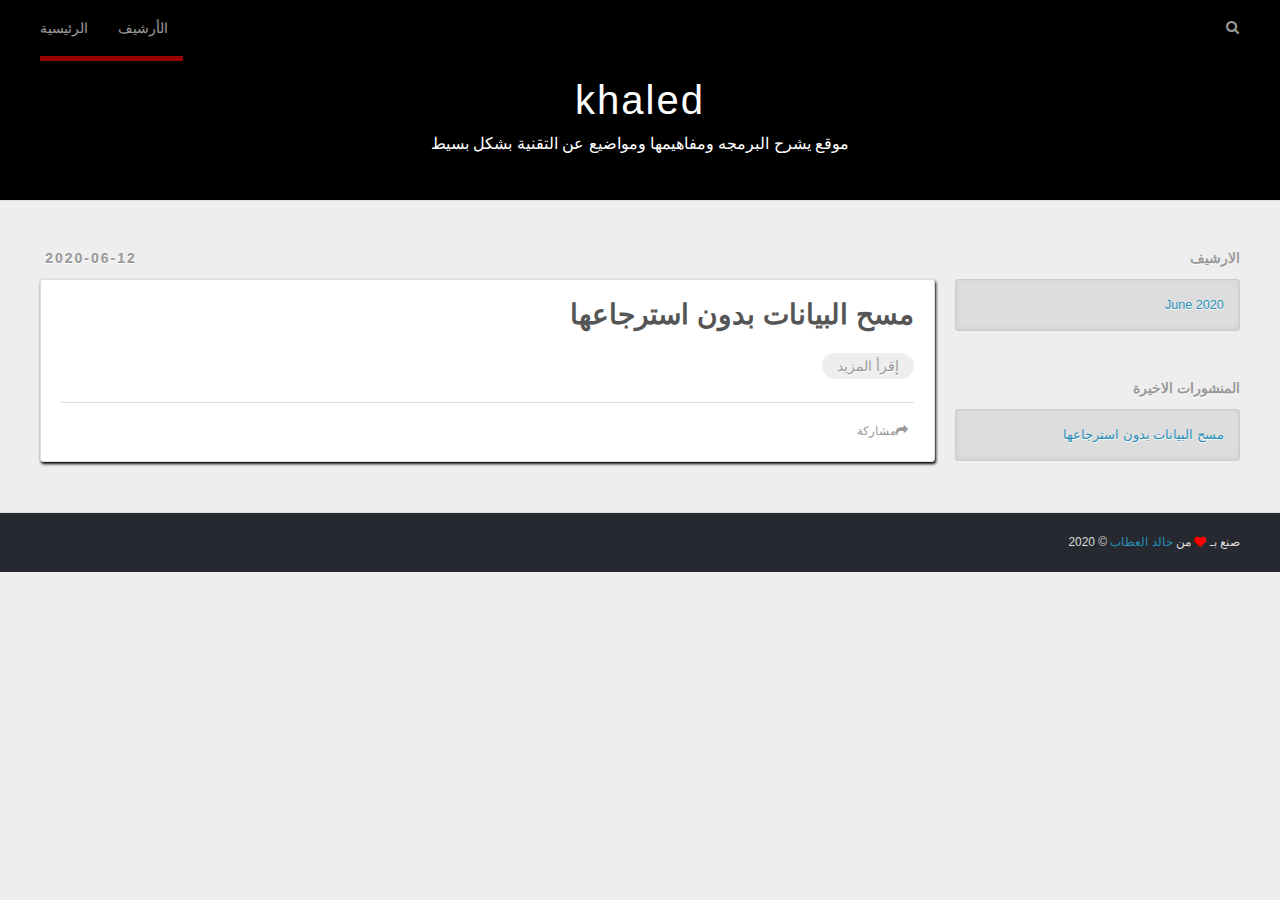
<file: index.html>
<!DOCTYPE html>
<html dir="rtl" >
<head >
  <meta charset="utf-8">
  

  
  <title>khaled</title>
  <meta name="viewport" content="width=device-width, initial-scale=1, maximum-scale=1">
  <meta name="description" content="موقع يشرح البرمجه ومفاهيمها ومواضيع عن التقنية بشكل بسيط">
<meta property="og:type" content="website">
<meta property="og:title" content="khaled">
<meta property="og:url" content="https://خالدالعطاب.com/index.html">
<meta property="og:site_name" content="khaled">
<meta property="og:description" content="موقع يشرح البرمجه ومفاهيمها ومواضيع عن التقنية بشكل بسيط">
<meta property="article:author" content="khaled alotab">
<meta property="article:tag" content="برمجة ">
<meta property="article:tag" content=" اندرويد ">
<meta property="article:tag" content="برنامج ">
<meta property="article:tag" content=" programing">
<meta name="twitter:card" content="summary">
  
  
    <link rel="icon" href="/favicon.png">
  
  
    <link href="//fonts.googleapis.com/css?family=Source+Code+Pro" rel="stylesheet" type="text/css">
  
  
<link rel="stylesheet" href="/css/style.css">

  <link rel="stylesheet" href="https://cdnjs.cloudflare.com/ajax/libs/font-awesome/4.7.0/css/font-awesome.min.css">
</head>

<body>
  <div id="container">
    <div id="wrap">
      <header id="header">
  <div id="banner"></div>
  <div id="header-outer" class="outer">
    <div id="header-title" class="inner">
      <h1 id="logo-wrap">
        <a href="/" id="logo">khaled</a>
      </h1>
      
        <h2 id="subtitle-wrap">
          <a href="/" id="subtitle"> موقع يشرح البرمجه ومفاهيمها ومواضيع عن التقنية بشكل بسيط </a>
        </h2>
      
    </div>
    <div id="header-inner" class="inner">
      <nav id="main-nav">
        <a id="main-nav-toggle" class="nav-icon"></a>
        
          <a class="main-nav-link" href="/">الرئيسية</a>
        
          <a class="main-nav-link" href="/archives">الأرشيف</a>
        
      </nav>
      <nav id="sub-nav">
        
        <a id="nav-search-btn" class="nav-icon" title="بحث"></a>
      </nav>
      <div id="search-form-wrap">
        <form action="//google.com/search" method="get" accept-charset="UTF-8" class="search-form"><input type="search" name="q" class="search-form-input" placeholder="Search"><button type="submit" class="search-form-submit">&#xF002;</button><input type="hidden" name="sitesearch" value="https://xn--mgbaae0ah1dp0hc.com"></form>
      </div>
    </div>
  </div>
</header>
      <div class="outer">
        <section id="main">
  
    <article id="post-post" class="article article-type-post" itemscope itemprop="blogPost">
  <div class="article-meta">
    <a href="/2020/06/12/post/" class="article-date">
  <time datetime="2020-06-12T16:55:41.000Z" itemprop="datePublished">2020-06-12</time>
</a>
    
  </div>
  <div class="article-inner">
    
    
      <header class="article-header">
        
  
    <h1 itemprop="name">
      <a class="article-title" href="/2020/06/12/post/">مسح البيانات  بدون استرجاعها</a>
    </h1>
  

      </header>
    
    <div class="article-entry" itemprop="articleBody">
      
        <!-- more -->
        
          <p class="article-more-link">
            <!-- <a href="/2020/06/12/post/#more">إقرأ المزيد</a> -->
            <a href="/2020/06/12/post/">إقرأ المزيد</a>
          </p>
        
      
    </div>
    <footer class="article-footer">
      <a data-url="https://خالدالعطاب.com/2020/06/12/post/" data-id="ckbcgcjr60004abpv40cx2fym" class="article-share-link">مشاركة</a>
      
      
    </footer>
  </div>
  
</article>


  


</section>
        
          <aside id="sidebar">
  
    

  
    

  
    
  
    
  <div class="widget-wrap">
    <h3 class="widget-title">الارشيف</h3>
    <div class="widget">
      <ul class="archive-list"><li class="archive-list-item"><a class="archive-list-link" href="/archives/2020/06/">June 2020</a></li></ul>
    </div>
  </div>


  
    
  <div class="widget-wrap">
    <h3 class="widget-title">المنشورات الاخيرة</h3>
    <div class="widget">
      <ul>
        
          <li>
            <a href="/2020/06/12/post/">مسح البيانات  بدون استرجاعها</a>
          </li>
        
      </ul>
    </div>
  </div>

  
</aside>
        
      </div>
      <footer id="footer">
  
  <div class="outer">
    <div id="footer-info" class="inner">
      صنع بـ
      <i class="fa fa-heart" style="color:red;"></i>
      من  
      <a href="#" target="_blank">خالد العطاب</a>
       &copy; 
       2020  
       <!-- khaled alotab -->
       <!-- صنع بواسطة -->
       <br>
    </div>
  </div>
</footer>
    </div>
    <nav id="mobile-nav">
  
    <a href="/" class="mobile-nav-link">الرئيسية</a>
  
    <a href="/archives" class="mobile-nav-link">الأرشيف</a>
  
</nav>
    

<script src="//ajax.googleapis.com/ajax/libs/jquery/2.0.3/jquery.min.js"></script>


  
<link rel="stylesheet" href="/fancybox/jquery.fancybox.css">

  
<script src="/fancybox/jquery.fancybox.pack.js"></script>




<script src="/js/script.js"></script>




  </div>
</body>
</html>
</file>
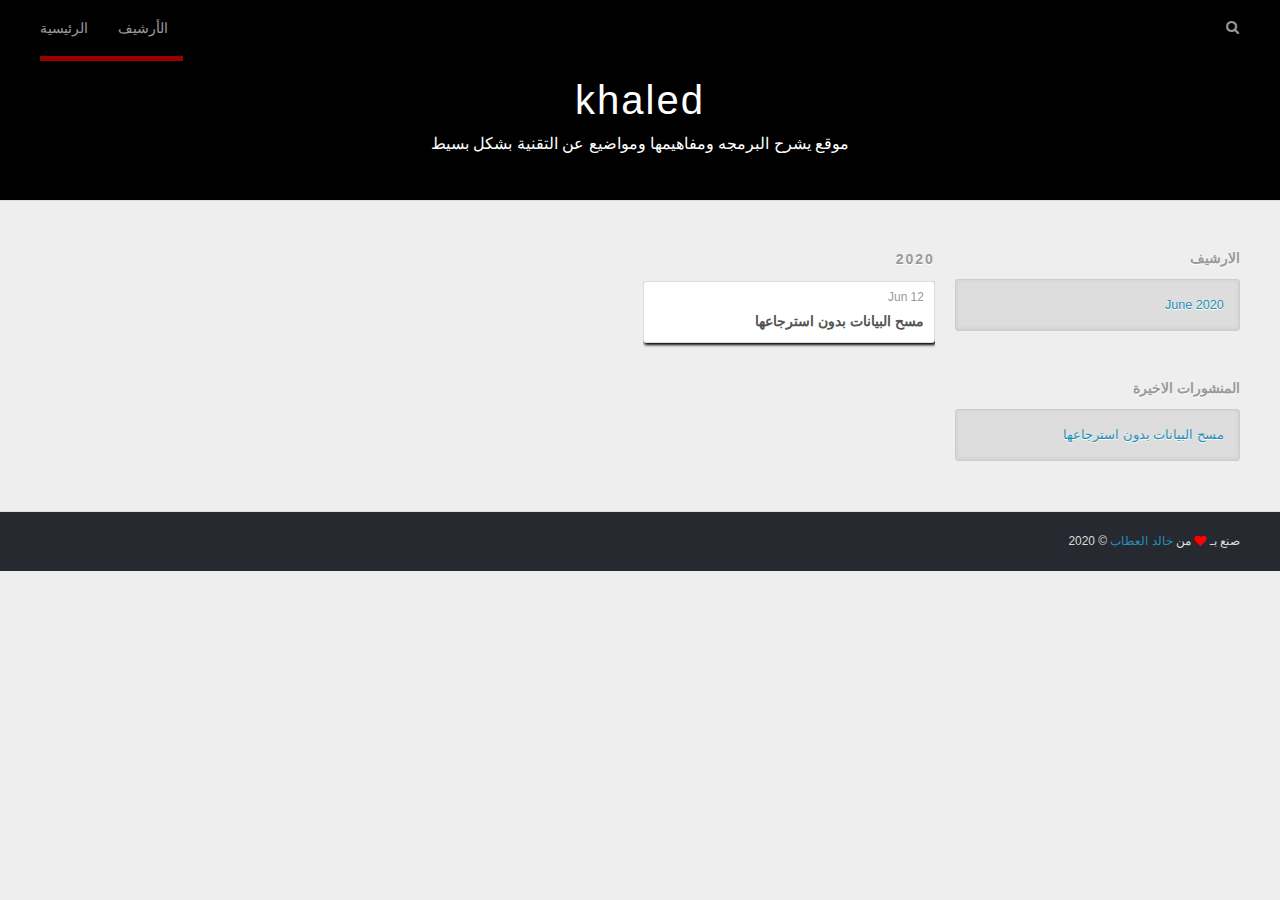
<file: archives/index.html>
<!DOCTYPE html>
<html dir="rtl" >
<head >
  <meta charset="utf-8">
  

  
  <title>الارشيف | khaled</title>
  <meta name="viewport" content="width=device-width, initial-scale=1, maximum-scale=1">
  <meta name="description" content="موقع يشرح البرمجه ومفاهيمها ومواضيع عن التقنية بشكل بسيط">
<meta property="og:type" content="website">
<meta property="og:title" content="khaled">
<meta property="og:url" content="https://خالدالعطاب.com/archives/index.html">
<meta property="og:site_name" content="khaled">
<meta property="og:description" content="موقع يشرح البرمجه ومفاهيمها ومواضيع عن التقنية بشكل بسيط">
<meta property="article:author" content="khaled alotab">
<meta property="article:tag" content="برمجة ">
<meta property="article:tag" content=" اندرويد ">
<meta property="article:tag" content="برنامج ">
<meta property="article:tag" content=" programing">
<meta name="twitter:card" content="summary">
  
  
    <link rel="icon" href="/favicon.png">
  
  
    <link href="//fonts.googleapis.com/css?family=Source+Code+Pro" rel="stylesheet" type="text/css">
  
  
<link rel="stylesheet" href="/css/style.css">

  <link rel="stylesheet" href="https://cdnjs.cloudflare.com/ajax/libs/font-awesome/4.7.0/css/font-awesome.min.css">
</head>

<body>
  <div id="container">
    <div id="wrap">
      <header id="header">
  <div id="banner"></div>
  <div id="header-outer" class="outer">
    <div id="header-title" class="inner">
      <h1 id="logo-wrap">
        <a href="/" id="logo">khaled</a>
      </h1>
      
        <h2 id="subtitle-wrap">
          <a href="/" id="subtitle"> موقع يشرح البرمجه ومفاهيمها ومواضيع عن التقنية بشكل بسيط </a>
        </h2>
      
    </div>
    <div id="header-inner" class="inner">
      <nav id="main-nav">
        <a id="main-nav-toggle" class="nav-icon"></a>
        
          <a class="main-nav-link" href="/">الرئيسية</a>
        
          <a class="main-nav-link" href="/archives">الأرشيف</a>
        
      </nav>
      <nav id="sub-nav">
        
        <a id="nav-search-btn" class="nav-icon" title="بحث"></a>
      </nav>
      <div id="search-form-wrap">
        <form action="//google.com/search" method="get" accept-charset="UTF-8" class="search-form"><input type="search" name="q" class="search-form-input" placeholder="Search"><button type="submit" class="search-form-submit">&#xF002;</button><input type="hidden" name="sitesearch" value="https://xn--mgbaae0ah1dp0hc.com"></form>
      </div>
    </div>
  </div>
</header>
      <div class="outer">
        <section id="main">
  
  
    
    
      
      
      <section class="archives-wrap">
        <div class="archive-year-wrap">
          <a href="/archives/2020" class="archive-year">2020</a>
        </div>
        <div class="archives">
    
    <article class="archive-article archive-type-post">
  <div class="archive-article-inner">
    <header class="archive-article-header">
      <a href="/2020/06/12/post/" class="archive-article-date">
  <time datetime="2020-06-12T16:55:41.000Z" itemprop="datePublished">Jun 12</time>
</a>
      
  
    <h1 itemprop="name">
      <a class="archive-article-title" href="/2020/06/12/post/">مسح البيانات  بدون استرجاعها</a>
    </h1>
  

    </header>
  </div>
</article>
  
  
    </div></section>
  


</section>
        
          <aside id="sidebar">
  
    

  
    

  
    
  
    
  <div class="widget-wrap">
    <h3 class="widget-title">الارشيف</h3>
    <div class="widget">
      <ul class="archive-list"><li class="archive-list-item"><a class="archive-list-link" href="/archives/2020/06/">June 2020</a></li></ul>
    </div>
  </div>


  
    
  <div class="widget-wrap">
    <h3 class="widget-title">المنشورات الاخيرة</h3>
    <div class="widget">
      <ul>
        
          <li>
            <a href="/2020/06/12/post/">مسح البيانات  بدون استرجاعها</a>
          </li>
        
      </ul>
    </div>
  </div>

  
</aside>
        
      </div>
      <footer id="footer">
  
  <div class="outer">
    <div id="footer-info" class="inner">
      صنع بـ
      <i class="fa fa-heart" style="color:red;"></i>
      من  
      <a href="#" target="_blank">خالد العطاب</a>
       &copy; 
       2020  
       <!-- khaled alotab -->
       <!-- صنع بواسطة -->
       <br>
    </div>
  </div>
</footer>
    </div>
    <nav id="mobile-nav">
  
    <a href="/" class="mobile-nav-link">الرئيسية</a>
  
    <a href="/archives" class="mobile-nav-link">الأرشيف</a>
  
</nav>
    

<script src="//ajax.googleapis.com/ajax/libs/jquery/2.0.3/jquery.min.js"></script>


  
<link rel="stylesheet" href="/fancybox/jquery.fancybox.css">

  
<script src="/fancybox/jquery.fancybox.pack.js"></script>




<script src="/js/script.js"></script>




  </div>
</body>
</html>
</file>
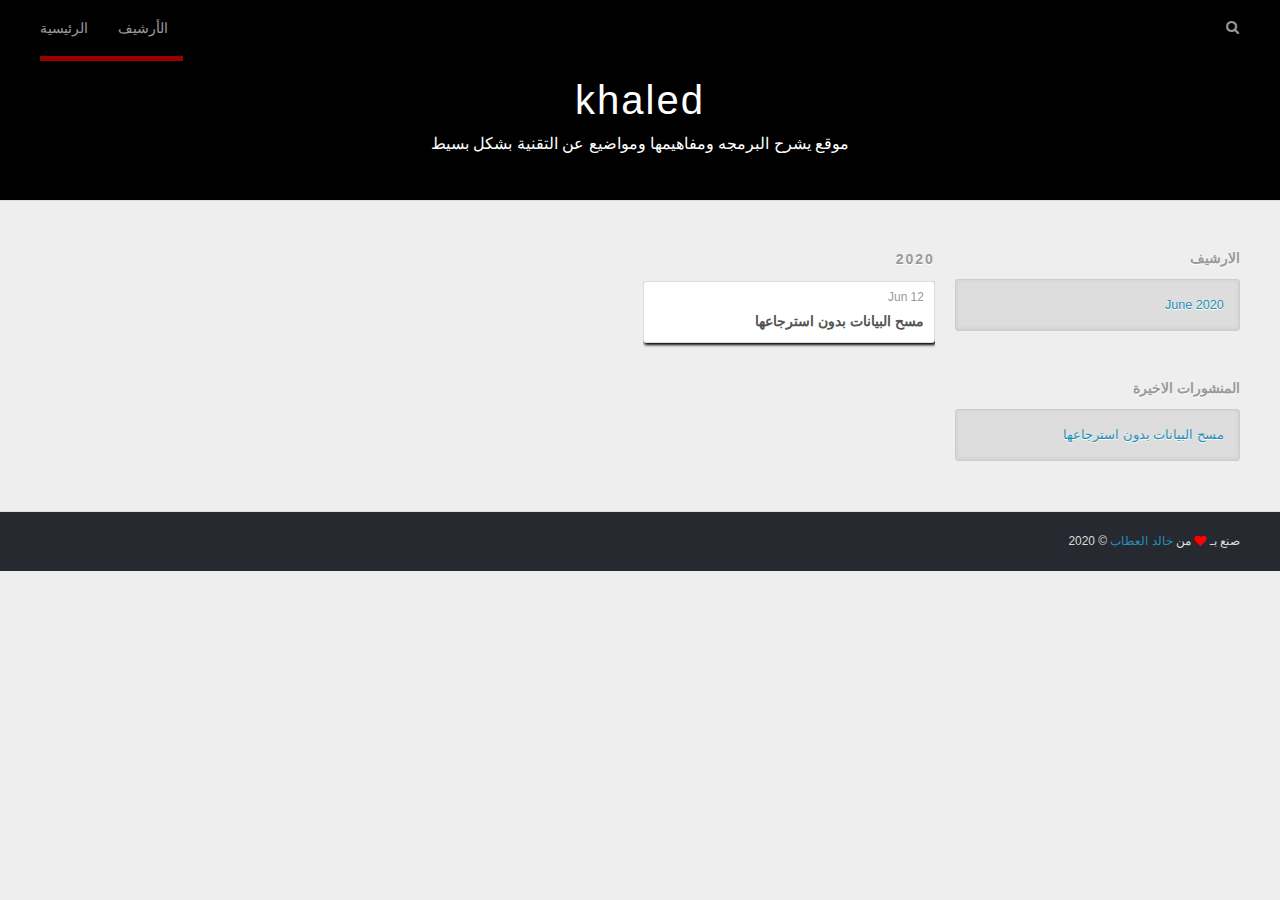
<file: archives/2020/index.html>
<!DOCTYPE html>
<html dir="rtl" >
<head >
  <meta charset="utf-8">
  

  
  <title>الارشيف: 2020 | khaled</title>
  <meta name="viewport" content="width=device-width, initial-scale=1, maximum-scale=1">
  <meta name="description" content="موقع يشرح البرمجه ومفاهيمها ومواضيع عن التقنية بشكل بسيط">
<meta property="og:type" content="website">
<meta property="og:title" content="khaled">
<meta property="og:url" content="https://خالدالعطاب.com/archives/2020/index.html">
<meta property="og:site_name" content="khaled">
<meta property="og:description" content="موقع يشرح البرمجه ومفاهيمها ومواضيع عن التقنية بشكل بسيط">
<meta property="article:author" content="khaled alotab">
<meta property="article:tag" content="برمجة ">
<meta property="article:tag" content=" اندرويد ">
<meta property="article:tag" content="برنامج ">
<meta property="article:tag" content=" programing">
<meta name="twitter:card" content="summary">
  
  
    <link rel="icon" href="/favicon.png">
  
  
    <link href="//fonts.googleapis.com/css?family=Source+Code+Pro" rel="stylesheet" type="text/css">
  
  
<link rel="stylesheet" href="/css/style.css">

  <link rel="stylesheet" href="https://cdnjs.cloudflare.com/ajax/libs/font-awesome/4.7.0/css/font-awesome.min.css">
</head>

<body>
  <div id="container">
    <div id="wrap">
      <header id="header">
  <div id="banner"></div>
  <div id="header-outer" class="outer">
    <div id="header-title" class="inner">
      <h1 id="logo-wrap">
        <a href="/" id="logo">khaled</a>
      </h1>
      
        <h2 id="subtitle-wrap">
          <a href="/" id="subtitle"> موقع يشرح البرمجه ومفاهيمها ومواضيع عن التقنية بشكل بسيط </a>
        </h2>
      
    </div>
    <div id="header-inner" class="inner">
      <nav id="main-nav">
        <a id="main-nav-toggle" class="nav-icon"></a>
        
          <a class="main-nav-link" href="/">الرئيسية</a>
        
          <a class="main-nav-link" href="/archives">الأرشيف</a>
        
      </nav>
      <nav id="sub-nav">
        
        <a id="nav-search-btn" class="nav-icon" title="بحث"></a>
      </nav>
      <div id="search-form-wrap">
        <form action="//google.com/search" method="get" accept-charset="UTF-8" class="search-form"><input type="search" name="q" class="search-form-input" placeholder="Search"><button type="submit" class="search-form-submit">&#xF002;</button><input type="hidden" name="sitesearch" value="https://xn--mgbaae0ah1dp0hc.com"></form>
      </div>
    </div>
  </div>
</header>
      <div class="outer">
        <section id="main">
  
  
    
    
      
      
      <section class="archives-wrap">
        <div class="archive-year-wrap">
          <a href="/archives/2020" class="archive-year">2020</a>
        </div>
        <div class="archives">
    
    <article class="archive-article archive-type-post">
  <div class="archive-article-inner">
    <header class="archive-article-header">
      <a href="/2020/06/12/post/" class="archive-article-date">
  <time datetime="2020-06-12T16:55:41.000Z" itemprop="datePublished">Jun 12</time>
</a>
      
  
    <h1 itemprop="name">
      <a class="archive-article-title" href="/2020/06/12/post/">مسح البيانات  بدون استرجاعها</a>
    </h1>
  

    </header>
  </div>
</article>
  
  
    </div></section>
  


</section>
        
          <aside id="sidebar">
  
    

  
    

  
    
  
    
  <div class="widget-wrap">
    <h3 class="widget-title">الارشيف</h3>
    <div class="widget">
      <ul class="archive-list"><li class="archive-list-item"><a class="archive-list-link" href="/archives/2020/06/">June 2020</a></li></ul>
    </div>
  </div>


  
    
  <div class="widget-wrap">
    <h3 class="widget-title">المنشورات الاخيرة</h3>
    <div class="widget">
      <ul>
        
          <li>
            <a href="/2020/06/12/post/">مسح البيانات  بدون استرجاعها</a>
          </li>
        
      </ul>
    </div>
  </div>

  
</aside>
        
      </div>
      <footer id="footer">
  
  <div class="outer">
    <div id="footer-info" class="inner">
      صنع بـ
      <i class="fa fa-heart" style="color:red;"></i>
      من  
      <a href="#" target="_blank">خالد العطاب</a>
       &copy; 
       2020  
       <!-- khaled alotab -->
       <!-- صنع بواسطة -->
       <br>
    </div>
  </div>
</footer>
    </div>
    <nav id="mobile-nav">
  
    <a href="/" class="mobile-nav-link">الرئيسية</a>
  
    <a href="/archives" class="mobile-nav-link">الأرشيف</a>
  
</nav>
    

<script src="//ajax.googleapis.com/ajax/libs/jquery/2.0.3/jquery.min.js"></script>


  
<link rel="stylesheet" href="/fancybox/jquery.fancybox.css">

  
<script src="/fancybox/jquery.fancybox.pack.js"></script>




<script src="/js/script.js"></script>




  </div>
</body>
</html>
</file>
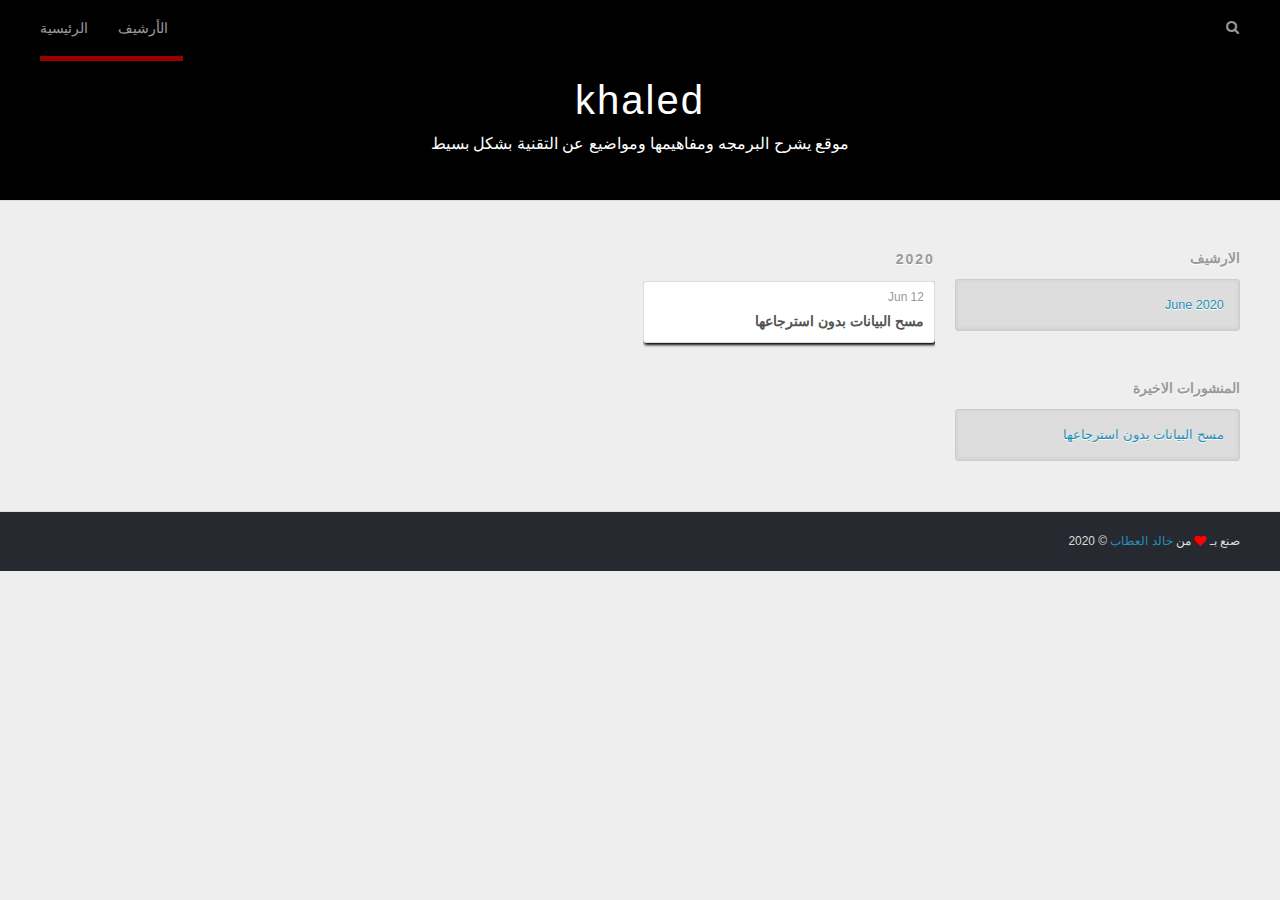
<file: archives/2020/06/index.html>
<!DOCTYPE html>
<html dir="rtl" >
<head >
  <meta charset="utf-8">
  

  
  <title>الارشيف: 2020/6 | khaled</title>
  <meta name="viewport" content="width=device-width, initial-scale=1, maximum-scale=1">
  <meta name="description" content="موقع يشرح البرمجه ومفاهيمها ومواضيع عن التقنية بشكل بسيط">
<meta property="og:type" content="website">
<meta property="og:title" content="khaled">
<meta property="og:url" content="https://خالدالعطاب.com/archives/2020/06/index.html">
<meta property="og:site_name" content="khaled">
<meta property="og:description" content="موقع يشرح البرمجه ومفاهيمها ومواضيع عن التقنية بشكل بسيط">
<meta property="article:author" content="khaled alotab">
<meta property="article:tag" content="برمجة ">
<meta property="article:tag" content=" اندرويد ">
<meta property="article:tag" content="برنامج ">
<meta property="article:tag" content=" programing">
<meta name="twitter:card" content="summary">
  
  
    <link rel="icon" href="/favicon.png">
  
  
    <link href="//fonts.googleapis.com/css?family=Source+Code+Pro" rel="stylesheet" type="text/css">
  
  
<link rel="stylesheet" href="/css/style.css">

  <link rel="stylesheet" href="https://cdnjs.cloudflare.com/ajax/libs/font-awesome/4.7.0/css/font-awesome.min.css">
</head>

<body>
  <div id="container">
    <div id="wrap">
      <header id="header">
  <div id="banner"></div>
  <div id="header-outer" class="outer">
    <div id="header-title" class="inner">
      <h1 id="logo-wrap">
        <a href="/" id="logo">khaled</a>
      </h1>
      
        <h2 id="subtitle-wrap">
          <a href="/" id="subtitle"> موقع يشرح البرمجه ومفاهيمها ومواضيع عن التقنية بشكل بسيط </a>
        </h2>
      
    </div>
    <div id="header-inner" class="inner">
      <nav id="main-nav">
        <a id="main-nav-toggle" class="nav-icon"></a>
        
          <a class="main-nav-link" href="/">الرئيسية</a>
        
          <a class="main-nav-link" href="/archives">الأرشيف</a>
        
      </nav>
      <nav id="sub-nav">
        
        <a id="nav-search-btn" class="nav-icon" title="بحث"></a>
      </nav>
      <div id="search-form-wrap">
        <form action="//google.com/search" method="get" accept-charset="UTF-8" class="search-form"><input type="search" name="q" class="search-form-input" placeholder="Search"><button type="submit" class="search-form-submit">&#xF002;</button><input type="hidden" name="sitesearch" value="https://xn--mgbaae0ah1dp0hc.com"></form>
      </div>
    </div>
  </div>
</header>
      <div class="outer">
        <section id="main">
  
  
    
    
      
      
      <section class="archives-wrap">
        <div class="archive-year-wrap">
          <a href="/archives/2020" class="archive-year">2020</a>
        </div>
        <div class="archives">
    
    <article class="archive-article archive-type-post">
  <div class="archive-article-inner">
    <header class="archive-article-header">
      <a href="/2020/06/12/post/" class="archive-article-date">
  <time datetime="2020-06-12T16:55:41.000Z" itemprop="datePublished">Jun 12</time>
</a>
      
  
    <h1 itemprop="name">
      <a class="archive-article-title" href="/2020/06/12/post/">مسح البيانات  بدون استرجاعها</a>
    </h1>
  

    </header>
  </div>
</article>
  
  
    </div></section>
  


</section>
        
          <aside id="sidebar">
  
    

  
    

  
    
  
    
  <div class="widget-wrap">
    <h3 class="widget-title">الارشيف</h3>
    <div class="widget">
      <ul class="archive-list"><li class="archive-list-item"><a class="archive-list-link" href="/archives/2020/06/">June 2020</a></li></ul>
    </div>
  </div>


  
    
  <div class="widget-wrap">
    <h3 class="widget-title">المنشورات الاخيرة</h3>
    <div class="widget">
      <ul>
        
          <li>
            <a href="/2020/06/12/post/">مسح البيانات  بدون استرجاعها</a>
          </li>
        
      </ul>
    </div>
  </div>

  
</aside>
        
      </div>
      <footer id="footer">
  
  <div class="outer">
    <div id="footer-info" class="inner">
      صنع بـ
      <i class="fa fa-heart" style="color:red;"></i>
      من  
      <a href="#" target="_blank">خالد العطاب</a>
       &copy; 
       2020  
       <!-- khaled alotab -->
       <!-- صنع بواسطة -->
       <br>
    </div>
  </div>
</footer>
    </div>
    <nav id="mobile-nav">
  
    <a href="/" class="mobile-nav-link">الرئيسية</a>
  
    <a href="/archives" class="mobile-nav-link">الأرشيف</a>
  
</nav>
    

<script src="//ajax.googleapis.com/ajax/libs/jquery/2.0.3/jquery.min.js"></script>


  
<link rel="stylesheet" href="/fancybox/jquery.fancybox.css">

  
<script src="/fancybox/jquery.fancybox.pack.js"></script>




<script src="/js/script.js"></script>




  </div>
</body>
</html>
</file>
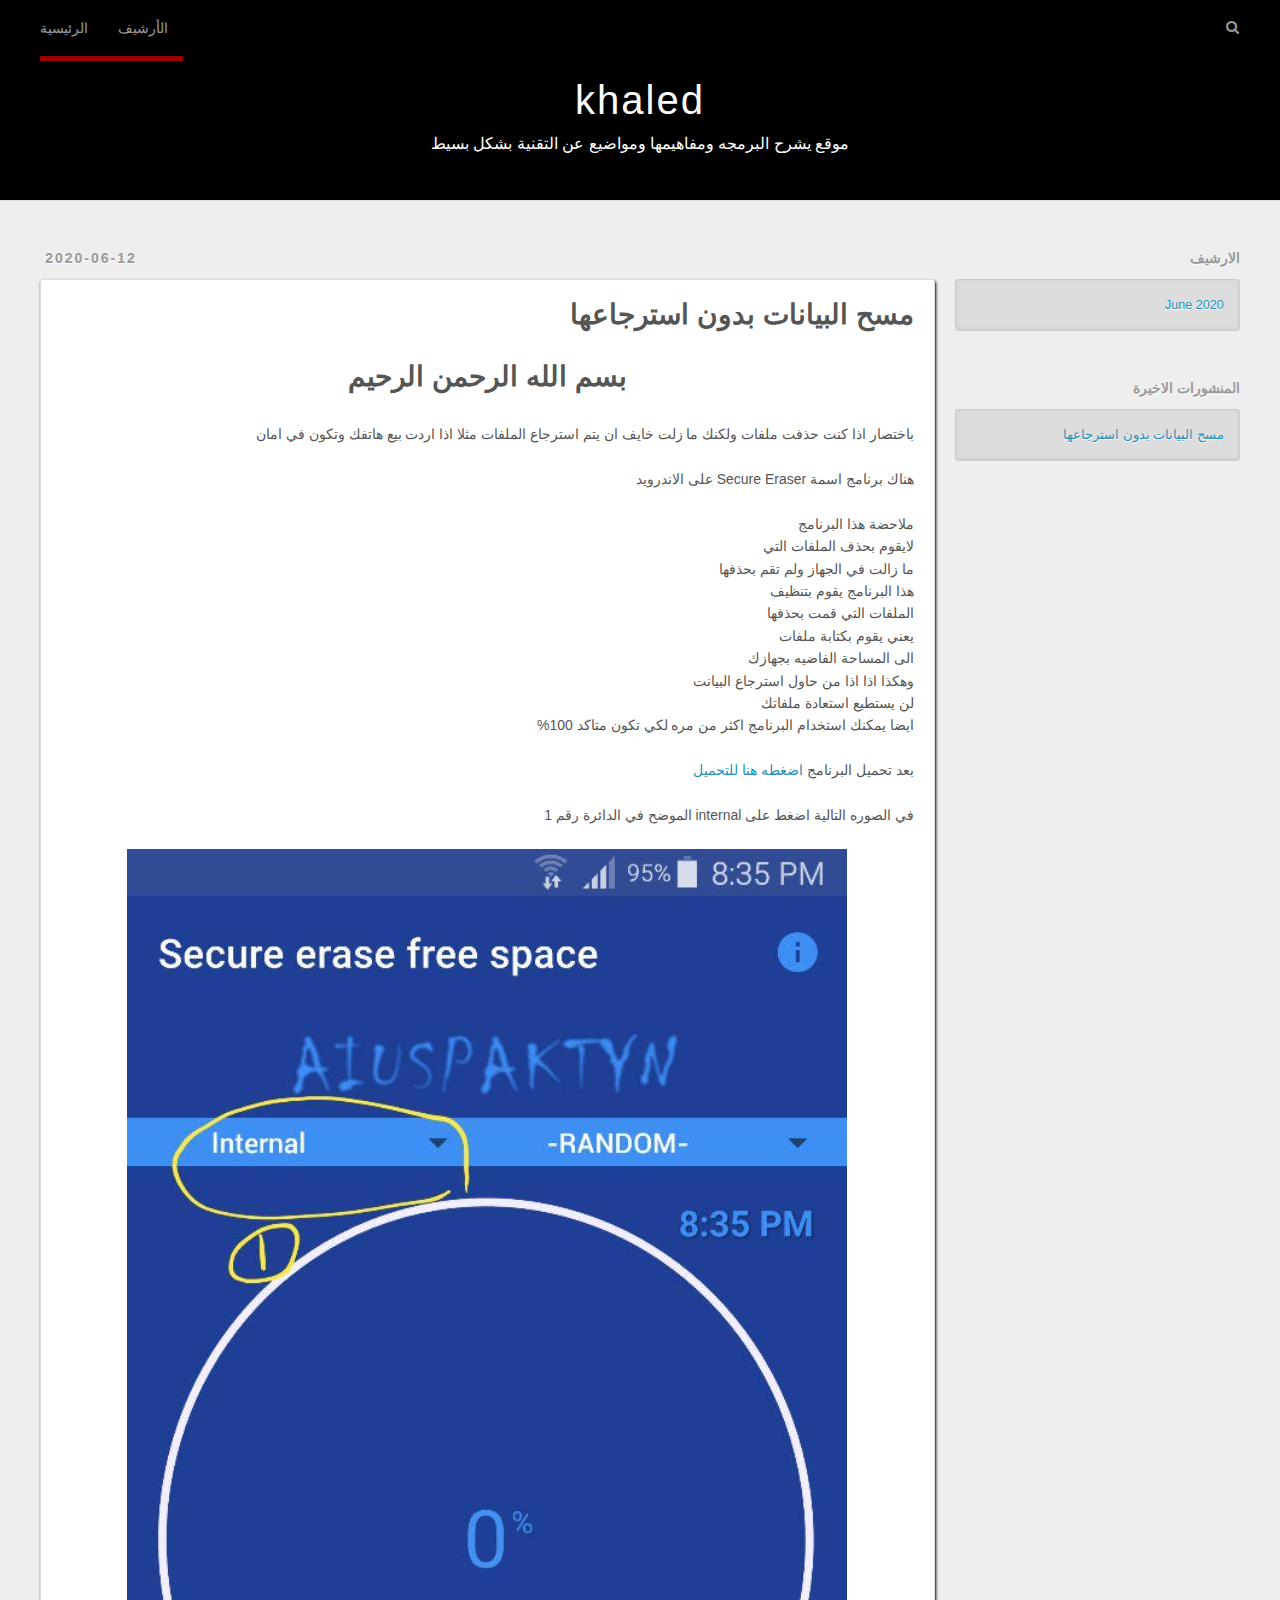
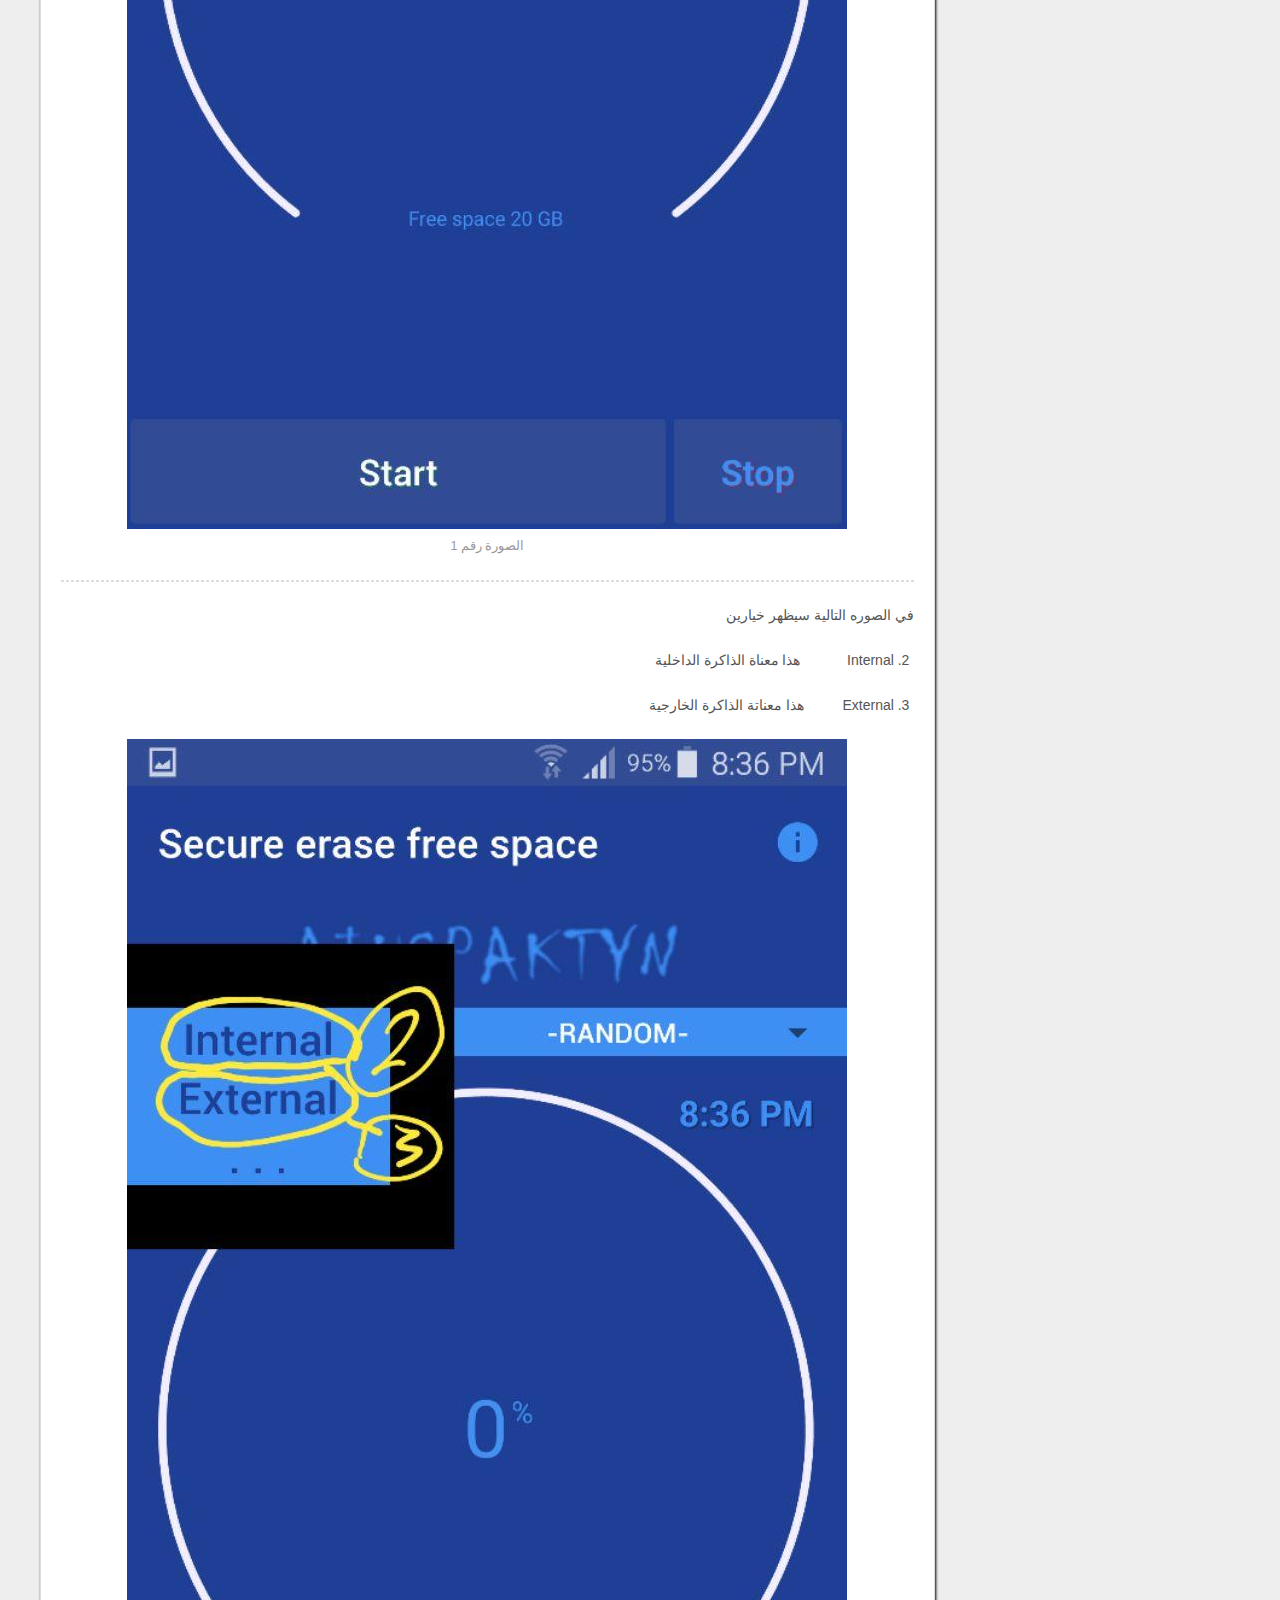
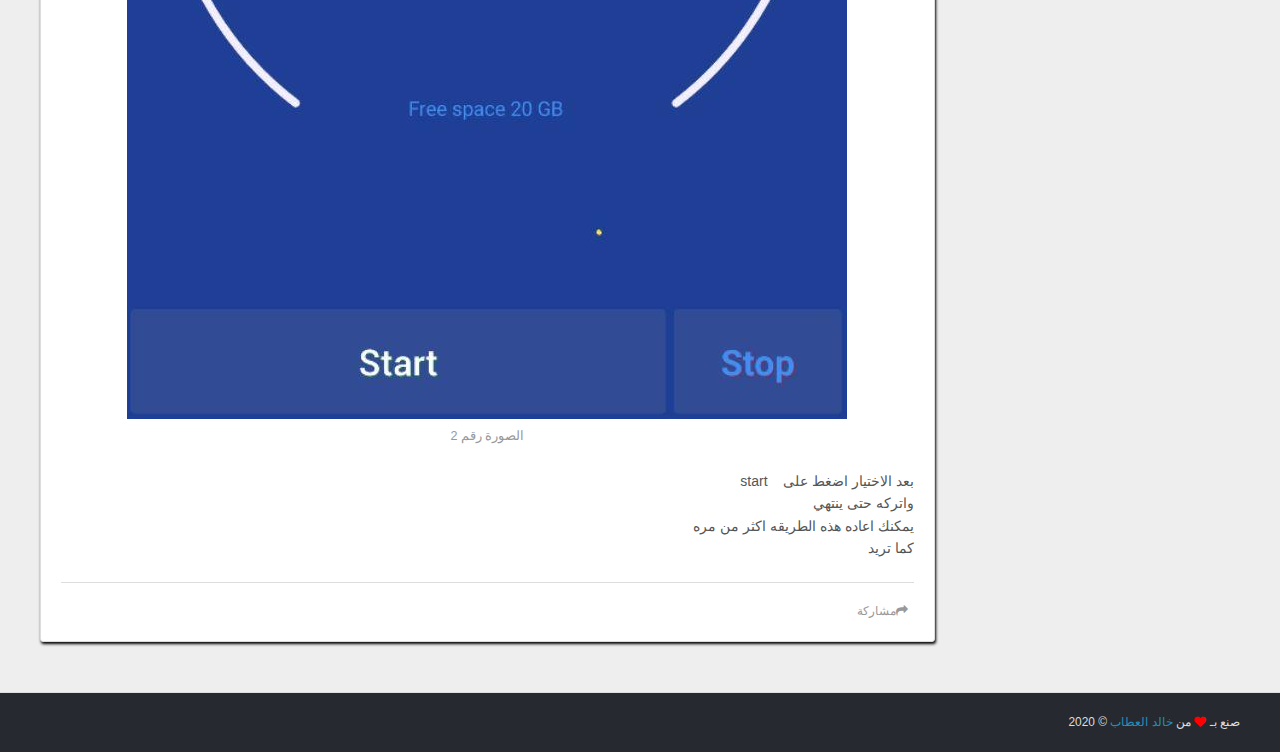
<file: 2020/06/12/post/index.html>
<!DOCTYPE html>
<html dir="rtl" >
<head >
  <meta charset="utf-8">
  

  
  <title>مسح البيانات  بدون استرجاعها | khaled</title>
  <meta name="viewport" content="width=device-width, initial-scale=1, maximum-scale=1">
  <meta property="og:type" content="article">
<meta property="og:title" content="مسح البيانات  بدون استرجاعها">
<meta property="og:url" content="https://خالدالعطاب.com/2020/06/12/post/index.html">
<meta property="og:site_name" content="khaled">
<meta property="og:image" content="https://خالدالعطاب.com/2020/06/12/post/android1.jpg">
<meta property="og:image" content="https://خالدالعطاب.com/2020/06/12/post/android2.jpg">
<meta property="article:published_time" content="2020-06-12T16:55:41.000Z">
<meta property="article:modified_time" content="2020-06-12T19:32:54.505Z">
<meta property="article:author" content="khaled alotab">
<meta property="article:tag" content="برمجة ">
<meta property="article:tag" content=" اندرويد ">
<meta property="article:tag" content="برنامج ">
<meta property="article:tag" content=" programing">
<meta name="twitter:card" content="summary">
<meta name="twitter:image" content="https://خالدالعطاب.com/2020/06/12/post/android1.jpg">
  
  
    <link rel="icon" href="/favicon.png">
  
  
    <link href="//fonts.googleapis.com/css?family=Source+Code+Pro" rel="stylesheet" type="text/css">
  
  
<link rel="stylesheet" href="/css/style.css">

  <link rel="stylesheet" href="https://cdnjs.cloudflare.com/ajax/libs/font-awesome/4.7.0/css/font-awesome.min.css">
</head>

<body>
  <div id="container">
    <div id="wrap">
      <header id="header">
  <div id="banner"></div>
  <div id="header-outer" class="outer">
    <div id="header-title" class="inner">
      <h1 id="logo-wrap">
        <a href="/" id="logo">khaled</a>
      </h1>
      
        <h2 id="subtitle-wrap">
          <a href="/" id="subtitle"> موقع يشرح البرمجه ومفاهيمها ومواضيع عن التقنية بشكل بسيط </a>
        </h2>
      
    </div>
    <div id="header-inner" class="inner">
      <nav id="main-nav">
        <a id="main-nav-toggle" class="nav-icon"></a>
        
          <a class="main-nav-link" href="/">الرئيسية</a>
        
          <a class="main-nav-link" href="/archives">الأرشيف</a>
        
      </nav>
      <nav id="sub-nav">
        
        <a id="nav-search-btn" class="nav-icon" title="بحث"></a>
      </nav>
      <div id="search-form-wrap">
        <form action="//google.com/search" method="get" accept-charset="UTF-8" class="search-form"><input type="search" name="q" class="search-form-input" placeholder="Search"><button type="submit" class="search-form-submit">&#xF002;</button><input type="hidden" name="sitesearch" value="https://xn--mgbaae0ah1dp0hc.com"></form>
      </div>
    </div>
  </div>
</header>
      <div class="outer">
        <section id="main"><article id="post-post" class="article article-type-post" itemscope itemprop="blogPost">
  <div class="article-meta">
    <a href="/2020/06/12/post/" class="article-date">
  <time datetime="2020-06-12T16:55:41.000Z" itemprop="datePublished">2020-06-12</time>
</a>
    
  </div>
  <div class="article-inner">
    
    
      <header class="article-header">
        
  
    <h1 class="article-title" itemprop="name">
      مسح البيانات  بدون استرجاعها
    </h1>
  

      </header>
    
    <div class="article-entry" itemprop="articleBody">
      
        <h1 id="بسم-الله-الرحمن-الرحيم"><a href="#بسم-الله-الرحمن-الرحيم" class="headerlink" title="بسم الله الرحمن الرحيم"></a><center>بسم الله الرحمن الرحيم</center></h1><p>باختصار اذا كنت حذفت ملفات ولكنك ما زلت خايف ان يتم استرجاع الملفات مثلا اذا اردت بيع هاتفك  وتكون في امان</p>
<p>هناك برنامج اسمة  Secure Eraser  على الاندرويد </p>
<p> ملاحضة هذا البرنامج<br> لايقوم بحذف الملفات التي<br> ما زالت في الجهاز ولم تقم بحذفها<br> هذا البرنامج يقوم بتنظيف<br> الملفات التي قمت بحذفها<br> يعني يقوم بكتابة ملفات<br> الى المساحة الفاضيه بجهازك<br> وهكذا اذا  اذا من حاول استرجاع البيانت<br> لن يستطيع استعادة ملفاتك<br> ايضا يمكنك استخدام البرنامج اكثر من مره لكي تكون متاكد 100%</p>
<p>بعد تحميل  البرنامج <a href="https://play.google.com/store/apps/details?id=com.aiuspaktyn.secureeraser&hl=en" target="_blank" rel="noopener">اضغطه هنا للتحميل</a></p>
<p>في الصوره التالية  اضغط على  internal الموضح في الدائرة رقم 1</p>
<p><img src="android1.jpg" alt="الصورة رقم 1"></p>
<hr>
<p>في الصوره التالية  سيظهر  خيارين </p>
<ol start="2">
<li><p>Internal &nbsp;&nbsp;&nbsp;&nbsp;&nbsp;&nbsp;&nbsp;&nbsp;&nbsp;&nbsp; هذا معناة الذاكرة الداخلية</p>
</li>
<li><p>External &nbsp;&nbsp;&nbsp;&nbsp;&nbsp;&nbsp;&nbsp;&nbsp; هذا معناتة الذاكرة الخارجية</p>
</li>
</ol>
<p><img src="android2.jpg" alt="الصورة رقم 2"></p>
<p>بعد الاختيار اضغط على &nbsp;&nbsp; start<br>واتركه حتى ينتهي<br>يمكنك اعاده هذه الطريقه اكثر من مره<br>كما تريد</p>

      
    </div>
    <footer class="article-footer">
      <a data-url="https://خالدالعطاب.com/2020/06/12/post/" data-id="ckbcgcjr60004abpv40cx2fym" class="article-share-link">مشاركة</a>
      
      
    </footer>
  </div>
  
    
  
</article>


</section>
        
          <aside id="sidebar">
  
    

  
    

  
    
  
    
  <div class="widget-wrap">
    <h3 class="widget-title">الارشيف</h3>
    <div class="widget">
      <ul class="archive-list"><li class="archive-list-item"><a class="archive-list-link" href="/archives/2020/06/">June 2020</a></li></ul>
    </div>
  </div>


  
    
  <div class="widget-wrap">
    <h3 class="widget-title">المنشورات الاخيرة</h3>
    <div class="widget">
      <ul>
        
          <li>
            <a href="/2020/06/12/post/">مسح البيانات  بدون استرجاعها</a>
          </li>
        
      </ul>
    </div>
  </div>

  
</aside>
        
      </div>
      <footer id="footer">
  
  <div class="outer">
    <div id="footer-info" class="inner">
      صنع بـ
      <i class="fa fa-heart" style="color:red;"></i>
      من  
      <a href="#" target="_blank">خالد العطاب</a>
       &copy; 
       2020  
       <!-- khaled alotab -->
       <!-- صنع بواسطة -->
       <br>
    </div>
  </div>
</footer>
    </div>
    <nav id="mobile-nav">
  
    <a href="/" class="mobile-nav-link">الرئيسية</a>
  
    <a href="/archives" class="mobile-nav-link">الأرشيف</a>
  
</nav>
    

<script src="//ajax.googleapis.com/ajax/libs/jquery/2.0.3/jquery.min.js"></script>


  
<link rel="stylesheet" href="/fancybox/jquery.fancybox.css">

  
<script src="/fancybox/jquery.fancybox.pack.js"></script>




<script src="/js/script.js"></script>




  </div>
</body>
</html>
</file>
<file: css/style.css>
body {
  width: 100%;
}
body:before,
body:after {
  content: "";
  display: table;
}
body:after {
  clear: both;
}
html,
body,
div,
span,
applet,
object,
iframe,
h1,
h2,
h3,
h4,
h5,
h6,
p,
blockquote,
pre,
a,
abbr,
acronym,
address,
big,
cite,
code,
del,
dfn,
em,
img,
ins,
kbd,
q,
s,
samp,
small,
strike,
strong,
sub,
sup,
tt,
var,
dl,
dt,
dd,
ol,
ul,
li,
fieldset,
form,
label,
legend,
table,
caption,
tbody,
tfoot,
thead,
tr,
th,
td {
  margin: 0;
  padding: 0;
  border: 0;
  outline: 0;
  font-weight: inherit;
  font-style: inherit;
  font-family: inherit;
  font-size: 100%;
  vertical-align: baseline;
}
body {
  line-height: 1;
  color: #000;
  background: #fff;
}
ol,
ul {
  list-style: none;
}
table {
  border-collapse: separate;
  border-spacing: 0;
  vertical-align: middle;
}
caption,
th,
td {
  text-align: left;
  font-weight: normal;
  vertical-align: middle;
}
a img {
  border: none;
}
input,
button {
  margin: 0;
  padding: 0;
}
input::-moz-focus-inner,
button::-moz-focus-inner {
  border: 0;
  padding: 0;
}
@font-face {
  font-family: FontAwesome;
  font-style: normal;
  font-weight: normal;
  src: url("fonts/fontawesome-webfont.eot?v=#4.0.3");
  src: url("fonts/fontawesome-webfont.eot?#iefix&v=#4.0.3") format("embedded-opentype"), url("fonts/fontawesome-webfont.woff?v=#4.0.3") format("woff"), url("fonts/fontawesome-webfont.ttf?v=#4.0.3") format("truetype"), url("fonts/fontawesome-webfont.svg#fontawesomeregular?v=#4.0.3") format("svg");
}
html,
body,
#container {
  height: 100%;
}
body {
  background: #eee;
  font: 14px -apple-system, BlinkMacSystemFont, "Segoe UI", "Roboto", "Oxygen", "Ubuntu", "Cantarell", "Fira Sans", "Droid Sans", "Helvetica Neue", sans-serif;
  -webkit-text-size-adjust: 100%;
}
.outer {
  max-width: 1220px;
  margin: 0 auto;
  padding: 0 20px;
}
.outer:before,
.outer:after {
  content: "";
  display: table;
}
.outer:after {
  clear: both;
}
.inner {
  display: inline;
  float: left;
  width: 98.33333333333333%;
  margin: 0 0.833333333333333%;
}
.left,
.alignleft {
  float: left;
}
.right,
.alignright {
  float: right;
}
.clear {
  clear: both;
}
#container {
  position: relative;
}
.mobile-nav-on {
  overflow: hidden;
}
#wrap {
  height: 100%;
  width: 100%;
  position: absolute;
  top: 0;
  left: 0;
  -webkit-transition: 0.2s ease-out;
  -moz-transition: 0.2s ease-out;
  -ms-transition: 0.2s ease-out;
  transition: 0.2s ease-out;
  z-index: 1;
  background: #eee;
}
.mobile-nav-on #wrap {
  left: 280px;
}
@media screen and (min-width: 768px) {
  #main {
    display: inline;
    float: left;
    width: 73.33333333333333%;
    margin: 0 0.833333333333333%;
  }
}
.article-date,
.article-category-link,
.archive-year,
.widget-title {
  text-decoration: none;
  text-transform: uppercase;
  letter-spacing: 2px;
  color: #999;
  margin-bottom: 1em;
  margin-left: 5px;
  line-height: 1em;
  text-shadow: 0 1px #fff;
  font-weight: bold;
}
.article-inner,
.archive-article-inner {
  background: #fff;
  -webkit-box-shadow: 1px 2px 3px #000;
  box-shadow: 1px 2px 3px #000;
  border: 1px solid #ddd;
  border-radius: 3px;
}
.article-entry h1,
.widget h1 {
  font-size: 2em;
}
.article-entry h2,
.widget h2 {
  font-size: 1.5em;
}
.article-entry h3,
.widget h3 {
  font-size: 1.3em;
}
.article-entry h4,
.widget h4 {
  font-size: 1.2em;
}
.article-entry h5,
.widget h5 {
  font-size: 1em;
}
.article-entry h6,
.widget h6 {
  font-size: 1em;
  color: #999;
}
.article-entry hr,
.widget hr {
  border: 1px dashed #ddd;
}
.article-entry strong,
.widget strong {
  font-weight: bold;
}
.article-entry em,
.widget em,
.article-entry cite,
.widget cite {
  font-style: italic;
}
.article-entry sup,
.widget sup,
.article-entry sub,
.widget sub {
  font-size: 0.75em;
  line-height: 0;
  position: relative;
  vertical-align: baseline;
}
.article-entry sup,
.widget sup {
  top: -0.5em;
}
.article-entry sub,
.widget sub {
  bottom: -0.2em;
}
.article-entry small,
.widget small {
  font-size: 0.85em;
}
.article-entry acronym,
.widget acronym,
.article-entry abbr,
.widget abbr {
  border-bottom: 1px dotted;
}
.article-entry ul,
.widget ul,
.article-entry ol,
.widget ol,
.article-entry dl,
.widget dl {
  margin: 0 20px;
  line-height: 1.6em;
}
.article-entry ul ul,
.widget ul ul,
.article-entry ol ul,
.widget ol ul,
.article-entry ul ol,
.widget ul ol,
.article-entry ol ol,
.widget ol ol {
  margin-top: 0;
  margin-bottom: 0;
}
.article-entry ul,
.widget ul {
  list-style: disc;
}
.article-entry ol,
.widget ol {
  list-style: decimal;
}
.article-entry dt,
.widget dt {
  font-weight: bold;
}
#header {
  height: 200px;
  position: relative;
  border-bottom: 1px solid #ddd;
}
#header:before,
#header:after {
  content: "";
  position: absolute;
  left: 0;
  right: 0;
  height: 40px;
}
#header:before {
  top: 0;
  background: -webkit-linear-gradient(rgba(0,0,0,0.2), transparent);
  background: -moz-linear-gradient(rgba(0,0,0,0.2), transparent);
  background: -ms-linear-gradient(rgba(0,0,0,0.2), transparent);
  background: linear-gradient(rgba(0,0,0,0.2), transparent);
}
#header:after {
  bottom: 0;
  background: -webkit-linear-gradient(transparent, rgba(0,0,0,0.2));
  background: -moz-linear-gradient(transparent, rgba(0,0,0,0.2));
  background: -ms-linear-gradient(transparent, rgba(0,0,0,0.2));
  background: linear-gradient(transparent, rgba(0,0,0,0.2));
}
#header-outer {
  height: 100%;
  position: relative;
}
#header-inner {
  position: relative;
  overflow: hidden;
}
#banner {
  position: absolute;
  top: 0;
  left: 0;
  width: 100%;
  height: 100%;
  background: #000;
  -webkit-background-size: cover;
  -moz-background-size: cover;
  background-size: cover;
  z-index: -1;
}
#header-title {
  text-align: center;
  height: 40px;
  position: absolute;
  top: 50%;
  left: 0;
  margin-top: -20px;
}
#logo,
#subtitle {
  text-decoration: none;
  color: #fff;
  font-weight: 300;
  text-shadow: 0 1px 4px rgba(0,0,0,0.3);
}
#logo {
  font-size: 40px;
  line-height: 40px;
  letter-spacing: 2px;
}
#subtitle {
  font-size: 16px;
  line-height: 16px;
  letter-spacing: 1px;
}
#subtitle-wrap {
  margin-top: 16px;
}
#main-nav {
  float: left;
  margin-left: -15px;
}
.nav-icon,
.main-nav-link {
  float: left;
  color: #fff;
  opacity: 0.6;
  text-decoration: none;
  text-shadow: 0 1px rgba(0,0,0,0.2);
  -webkit-transition: opacity 0.2s;
  -moz-transition: opacity 0.2s;
  -ms-transition: opacity 0.2s;
  transition: opacity 0.2s;
  display: block;
  padding: 20px 15px;
}
.nav-icon:hover,
.main-nav-link:hover {
  opacity: 1;
}
.nav-icon {
  font-family: FontAwesome;
  text-align: center;
  font-size: 14px;
  width: 14px;
  height: 14px;
  padding: 20px 15px;
  position: relative;
  cursor: pointer;
}
.main-nav-link {
  font-weight: 300;
  letter-spacing: 1px;
  border-bottom: solid #f00 5px;
}
@media screen and (max-width: 479px) {
  .main-nav-link {
    display: none;
  }
}
#main-nav-toggle {
  display: none;
}
#main-nav-toggle:before {
  content: "\f0c9";
}
@media screen and (max-width: 479px) {
  #main-nav-toggle {
    display: block;
  }
}
#sub-nav {
  float: right;
  margin-right: -15px;
}
#nav-rss-link:before {
  content: "\f09e";
}
#nav-search-btn:before {
  content: "\f002";
}
#search-form-wrap {
  position: absolute;
  top: 15px;
  width: 150px;
  height: 30px;
  right: -150px;
  opacity: 0;
  -webkit-transition: 0.2s ease-out;
  -moz-transition: 0.2s ease-out;
  -ms-transition: 0.2s ease-out;
  transition: 0.2s ease-out;
}
#search-form-wrap.on {
  opacity: 1;
  right: 0;
}
@media screen and (max-width: 479px) {
  #search-form-wrap {
    width: 100%;
    right: -100%;
  }
}
.search-form {
  position: absolute;
  top: 0;
  left: 0;
  right: 0;
  background: #fff;
  padding: 5px 15px;
  border-radius: 15px;
  -webkit-box-shadow: 0 0 10px rgba(0,0,0,0.3);
  box-shadow: 0 0 10px rgba(0,0,0,0.3);
}
.search-form-input {
  border: none;
  background: none;
  color: #555;
  width: 100%;
  font: 13px -apple-system, BlinkMacSystemFont, "Segoe UI", "Roboto", "Oxygen", "Ubuntu", "Cantarell", "Fira Sans", "Droid Sans", "Helvetica Neue", sans-serif;
  outline: none;
}
.search-form-input::-webkit-search-results-decoration,
.search-form-input::-webkit-search-cancel-button {
  -webkit-appearance: none;
}
.search-form-submit {
  position: absolute;
  top: 50%;
  right: 10px;
  margin-top: -7px;
  font: 13px FontAwesome;
  border: none;
  background: none;
  color: #bbb;
  cursor: pointer;
}
.search-form-submit:hover,
.search-form-submit:focus {
  color: #777;
}
.article {
  margin: 50px 0;
}
.article-inner {
  overflow: hidden;
}
.article-meta:before,
.article-meta:after {
  content: "";
  display: table;
}
.article-meta:after {
  clear: both;
}
.article-date {
  float: left;
}
.article-category {
  float: left;
  line-height: 1em;
  color: #ccc;
  text-shadow: 0 1px #fff;
  margin-left: 8px;
}
.article-category:before {
  content: "\2022";
}
.article-category-link {
  margin: 0 12px 1em;
}
.article-header {
  padding: 20px 20px 0;
}
.article-title {
  text-decoration: none;
  font-size: 2em;
  font-weight: bold;
  color: #555;
  line-height: 1.1em;
  -webkit-transition: color 0.2s;
  -moz-transition: color 0.2s;
  -ms-transition: color 0.2s;
  transition: color 0.2s;
}
a.article-title:hover {
  color: #258fb8;
}
.article-entry {
  color: #555;
  padding: 0 20px;
}
.article-entry:before,
.article-entry:after {
  content: "";
  display: table;
}
.article-entry:after {
  clear: both;
}
.article-entry p,
.article-entry table {
  line-height: 1.6em;
  margin: 1.6em 0;
}
.article-entry h1,
.article-entry h2,
.article-entry h3,
.article-entry h4,
.article-entry h5,
.article-entry h6 {
  font-weight: bold;
}
.article-entry h1,
.article-entry h2,
.article-entry h3,
.article-entry h4,
.article-entry h5,
.article-entry h6 {
  line-height: 1.1em;
  margin: 1.1em 0;
}
.article-entry a {
  color: #258fb8;
  text-decoration: none;
}
.article-entry a:hover {
  text-decoration: underline;
}
.article-entry ul,
.article-entry ol,
.article-entry dl {
  margin-top: 1.6em;
  margin-bottom: 1.6em;
}
.article-entry img,
.article-entry video {
  max-width: 100%;
  height: auto;
  display: block;
  margin: auto;
}
.article-entry iframe {
  border: none;
}
.article-entry table {
  width: 100%;
  border-collapse: collapse;
  border-spacing: 0;
}
.article-entry th {
  font-weight: bold;
  border-bottom: 3px solid #ddd;
  padding-bottom: 0.5em;
}
.article-entry td {
  border-bottom: 1px solid #ddd;
  padding: 10px 0;
}
.article-entry blockquote {
  font-family: Georgia, "Times New Roman", serif;
  font-size: 1.4em;
  margin: 1.6em 20px;
  text-align: center;
}
.article-entry blockquote footer {
  font-size: 14px;
  margin: 1.6em 0;
  font-family: -apple-system, BlinkMacSystemFont, "Segoe UI", "Roboto", "Oxygen", "Ubuntu", "Cantarell", "Fira Sans", "Droid Sans", "Helvetica Neue", sans-serif;
}
.article-entry blockquote footer cite:before {
  content: "—";
  padding: 0 0.5em;
}
.article-entry .pullquote {
  text-align: left;
  width: 45%;
  margin: 0;
}
.article-entry .pullquote.left {
  margin-left: 0.5em;
  margin-right: 1em;
}
.article-entry .pullquote.right {
  margin-right: 0.5em;
  margin-left: 1em;
}
.article-entry .caption {
  color: #999;
  display: block;
  font-size: 0.9em;
  margin-top: 0.5em;
  position: relative;
  text-align: center;
}
.article-entry .video-container {
  position: relative;
  padding-top: 56.25%;
  height: 0;
  overflow: hidden;
}
.article-entry .video-container iframe,
.article-entry .video-container object,
.article-entry .video-container embed {
  position: absolute;
  top: 0;
  left: 0;
  width: 100%;
  height: 100%;
  margin-top: 0;
}
.article-more-link a {
  display: inline-block;
  line-height: 1em;
  padding: 6px 15px;
  border-radius: 15px;
  background: #eee;
  color: #999;
  text-shadow: 0 1px #fff;
  text-decoration: none;
}
.article-more-link a:hover {
  background: #258fb8;
  color: #fff;
  text-decoration: none;
  text-shadow: 0 1px #1e7293;
}
.article-footer {
  font-size: 0.85em;
  line-height: 1.6em;
  border-top: 1px solid #ddd;
  padding-top: 1.6em;
  margin: 0 20px 20px;
}
.article-footer:before,
.article-footer:after {
  content: "";
  display: table;
}
.article-footer:after {
  clear: both;
}
.article-footer a {
  color: #999;
  text-decoration: none;
}
.article-footer a:hover {
  color: #555;
}
.article-tag-list-item {
  float: left;
  margin-right: 10px;
}
.article-tag-list-link:before {
  content: "#";
}
.article-comment-link {
  float: right;
}
.article-comment-link:before {
  content: "\f075";
  font-family: FontAwesome;
  padding-right: 8px;
}
.article-share-link {
  cursor: pointer;
  float: right;
  margin-left: 20px;
}
.article-share-link:before {
  content: "\f064";
  font-family: FontAwesome;
  padding-right: 6px;
}
#article-nav {
  position: relative;
}
#article-nav:before,
#article-nav:after {
  content: "";
  display: table;
}
#article-nav:after {
  clear: both;
}
@media screen and (min-width: 768px) {
  #article-nav {
    margin: 50px 0;
  }
  #article-nav:before {
    width: 8px;
    height: 8px;
    position: absolute;
    top: 50%;
    left: 50%;
    margin-top: -4px;
    margin-left: -4px;
    content: "";
    border-radius: 50%;
    background: #ddd;
    -webkit-box-shadow: 0 1px 2px #fff;
    box-shadow: 0 1px 2px #fff;
  }
}
.article-nav-link-wrap {
  text-decoration: none;
  text-shadow: 0 1px #fff;
  color: #999;
  -webkit-box-sizing: border-box;
  -moz-box-sizing: border-box;
  box-sizing: border-box;
  margin-top: 50px;
  text-align: center;
  display: block;
}
.article-nav-link-wrap:hover {
  color: #555;
}
@media screen and (min-width: 768px) {
  .article-nav-link-wrap {
    width: 50%;
    margin-top: 0;
  }
}
@media screen and (min-width: 768px) {
  #article-nav-newer {
    float: left;
    text-align: right;
    padding-right: 20px;
  }
}
@media screen and (min-width: 768px) {
  #article-nav-older {
    float: right;
    text-align: left;
    padding-left: 20px;
  }
}
.article-nav-caption {
  text-transform: uppercase;
  letter-spacing: 2px;
  color: #3b5998;
  line-height: 1em;
  font-weight: bold;
}
#article-nav-newer .article-nav-caption {
  margin-right: -2px;
}
.article-nav-title {
  font-size: 0.85em;
  line-height: 1.6em;
  margin-top: 0.5em;
}
.article-share-box {
  position: absolute;
  display: none;
  background: #fff;
  -webkit-box-shadow: 1px 2px 10px rgba(0,0,0,0.2);
  box-shadow: 1px 2px 10px rgba(0,0,0,0.2);
  border-radius: 3px;
  margin-left: -145px;
  overflow: hidden;
  z-index: 1;
}
.article-share-box.on {
  display: block;
}
.article-share-input {
  width: 100%;
  background: none;
  -webkit-box-sizing: border-box;
  -moz-box-sizing: border-box;
  box-sizing: border-box;
  font: 14px -apple-system, BlinkMacSystemFont, "Segoe UI", "Roboto", "Oxygen", "Ubuntu", "Cantarell", "Fira Sans", "Droid Sans", "Helvetica Neue", sans-serif;
  padding: 0 15px;
  color: #555;
  outline: none;
  border: 1px solid #ddd;
  border-radius: 3px 3px 0 0;
  height: 36px;
  line-height: 36px;
}
.article-share-links {
  background: #eee;
}
.article-share-links:before,
.article-share-links:after {
  content: "";
  display: table;
}
.article-share-links:after {
  clear: both;
}
.article-share-twitter,
.article-share-facebook,
.article-share-pinterest,
.article-share-google {
  width: 50px;
  height: 36px;
  display: block;
  float: left;
  position: relative;
  color: #999;
  text-shadow: 0 1px #fff;
}
.article-share-twitter:before,
.article-share-facebook:before,
.article-share-pinterest:before,
.article-share-google:before {
  font-size: 20px;
  font-family: FontAwesome;
  width: 20px;
  height: 20px;
  position: absolute;
  top: 50%;
  left: 50%;
  margin-top: -10px;
  margin-left: -10px;
  text-align: center;
}
.article-share-twitter:hover,
.article-share-facebook:hover,
.article-share-pinterest:hover,
.article-share-google:hover {
  color: #fff;
}
.article-share-twitter:before {
  content: "\f099";
}
.article-share-twitter:hover {
  background: #00aced;
  text-shadow: 0 1px #008abe;
}
.article-share-facebook:before {
  content: "\f09a";
}
.article-share-facebook:hover {
  background: #3b5998;
  text-shadow: 0 1px #2f477a;
}
.article-share-pinterest:before {
  content: "\f0d2";
}
.article-share-pinterest:hover {
  background: #cb2027;
  text-shadow: 0 1px #a21a1f;
}
.article-share-google:before {
  content: "\f0d5";
}
.article-share-google:hover {
  background: #dd4b39;
  text-shadow: 0 1px #be3221;
}
.article-gallery {
  background: #000;
  position: relative;
}
.article-gallery-photos {
  position: relative;
  overflow: hidden;
}
.article-gallery-img {
  display: none;
  max-width: 100%;
}
.article-gallery-img:first-child {
  display: block;
}
.article-gallery-img.loaded {
  position: absolute;
  display: block;
}
.article-gallery-img img {
  display: block;
  max-width: 100%;
  margin: 0 auto;
}
#comments {
  background: #fff;
  -webkit-box-shadow: 1px 2px 3px #ddd;
  box-shadow: 1px 2px 3px #ddd;
  padding: 20px;
  border: 1px solid #ddd;
  border-radius: 3px;
  margin: 50px 0;
}
#comments a {
  color: #258fb8;
}
.archives-wrap {
  margin: 50px 0;
}
.archives:before,
.archives:after {
  content: "";
  display: table;
}
.archives:after {
  clear: both;
}
.archive-year-wrap {
  margin-bottom: 1em;
}
.archives {
  -webkit-column-gap: 10px;
  -moz-column-gap: 10px;
  column-gap: 10px;
}
@media screen and (min-width: 480px) and (max-width: 767px) {
  .archives {
    -webkit-column-count: 2;
    -moz-column-count: 2;
    column-count: 2;
  }
}
@media screen and (min-width: 768px) {
  .archives {
    -webkit-column-count: 3;
    -moz-column-count: 3;
    column-count: 3;
  }
}
.archive-article {
  -webkit-column-break-inside: avoid;
  page-break-inside: avoid;
  overflow: hidden;
  break-inside: avoid-column;
}
.archive-article-inner {
  padding: 10px;
  margin-bottom: 15px;
}
.archive-article-title {
  text-decoration: none;
  font-weight: bold;
  color: #555;
  -webkit-transition: color 0.2s;
  -moz-transition: color 0.2s;
  -ms-transition: color 0.2s;
  transition: color 0.2s;
  line-height: 1.6em;
}
.archive-article-title:hover {
  color: #258fb8;
}
.archive-article-footer {
  margin-top: 1em;
}
.archive-article-date {
  color: #999;
  text-decoration: none;
  font-size: 0.85em;
  line-height: 1em;
  margin-bottom: 0.5em;
  display: block;
}
#page-nav {
  margin: 50px auto;
  background: #fff;
  -webkit-box-shadow: 1px 2px 3px #ddd;
  box-shadow: 1px 2px 3px #ddd;
  border: 1px solid #ddd;
  border-radius: 3px;
  text-align: center;
  color: #999;
  overflow: hidden;
}
#page-nav:before,
#page-nav:after {
  content: "";
  display: table;
}
#page-nav:after {
  clear: both;
}
#page-nav a,
#page-nav span {
  padding: 10px 20px;
  line-height: 1;
  height: 2ex;
}
#page-nav a {
  color: #999;
  text-decoration: none;
}
#page-nav a:hover {
  background: #999;
  color: #fff;
}
#page-nav .prev {
  float: left;
}
#page-nav .next {
  float: right;
}
#page-nav .page-number {
  display: inline-block;
}
@media screen and (max-width: 479px) {
  #page-nav .page-number {
    display: none;
  }
}
#page-nav .current {
  color: #555;
  font-weight: bold;
}
#page-nav .space {
  color: #ddd;
}
#footer {
  background: #262a30;
  padding: 20px 0;
  border-top: 1px solid #ddd;
  color: #ddd;
}
#footer a {
  color: #258fb8;
  text-decoration: none;
}
#footer a:hover {
  text-decoration: underline;
}
#footer-info {
  line-height: 1.6em;
  font-size: 0.85em;
}
.article-entry pre,
.article-entry .highlight {
  background: #2d2d2d;
  margin: 0 -20px;
  padding: 15px 20px;
  border-style: solid;
  border-color: #ddd;
  border-width: 1px 0;
  overflow: auto;
  color: #ccc;
  line-height: 22.400000000000002px;
  direction: ltr;
}
.article-entry .highlight .gutter pre,
.article-entry .gist .gist-file .gist-data .line-numbers {
  color: #666;
  font-size: 0.85em;
}
.article-entry pre,
.article-entry code {
  font-family: "Source Code Pro", Consolas, Monaco, Menlo, Consolas, monospace;
}
.article-entry code {
  background: #000;
  padding: 0 1em;
  color: #fff;
}
.article-entry pre code {
  background: none;
  text-shadow: none;
  padding: 0;
}
.article-entry .highlight pre {
  border: none;
  margin: 0;
  padding: 0;
}
.article-entry .highlight table {
  margin: 0;
  width: auto;
}
.article-entry .highlight td {
  border: none;
  padding: 0;
}
.article-entry .highlight figcaption {
  font-size: 0.85em;
  color: #999;
  line-height: 1em;
  margin-bottom: 1em;
}
.article-entry .highlight figcaption:before,
.article-entry .highlight figcaption:after {
  content: "";
  display: table;
}
.article-entry .highlight figcaption:after {
  clear: both;
}
.article-entry .highlight figcaption a {
  float: right;
}
.article-entry .highlight .gutter pre {
  text-align: right;
  padding-right: 20px;
}
.article-entry .highlight .line {
  height: 22.400000000000002px;
}
.article-entry .highlight .line.marked {
  background: #515151;
}
.article-entry .gist {
  margin: 0 -20px;
  border-style: solid;
  border-color: #ddd;
  border-width: 1px 0;
  background: #2d2d2d;
  padding: 15px 20px 15px 0;
}
.article-entry .gist .gist-file {
  border: none;
  font-family: "Source Code Pro", Consolas, Monaco, Menlo, Consolas, monospace;
  margin: 0;
}
.article-entry .gist .gist-file .gist-data {
  background: none;
  border: none;
}
.article-entry .gist .gist-file .gist-data .line-numbers {
  background: none;
  border: none;
  padding: 0 20px 0 0;
}
.article-entry .gist .gist-file .gist-data .line-data {
  padding: 0 !important;
}
.article-entry .gist .gist-file .highlight {
  margin: 0;
  padding: 0;
  border: none;
}
.article-entry .gist .gist-file .gist-meta {
  background: #2d2d2d;
  color: #999;
  font: 0.85em -apple-system, BlinkMacSystemFont, "Segoe UI", "Roboto", "Oxygen", "Ubuntu", "Cantarell", "Fira Sans", "Droid Sans", "Helvetica Neue", sans-serif;
  text-shadow: 0 0;
  padding: 0;
  margin-top: 1em;
  margin-left: 20px;
}
.article-entry .gist .gist-file .gist-meta a {
  color: #258fb8;
  font-weight: normal;
}
.article-entry .gist .gist-file .gist-meta a:hover {
  text-decoration: underline;
}
pre .comment,
pre .title {
  color: #999;
}
pre .variable,
pre .attribute,
pre .tag,
pre .regexp,
pre .ruby .constant,
pre .xml .tag .title,
pre .xml .pi,
pre .xml .doctype,
pre .html .doctype,
pre .css .id,
pre .css .class,
pre .css .pseudo {
  color: #f2777a;
}
pre .number,
pre .preprocessor,
pre .built_in,
pre .literal,
pre .params,
pre .constant {
  color: #f99157;
}
pre .class,
pre .ruby .class .title,
pre .css .rules .attribute {
  color: #9c9;
}
pre .string,
pre .value,
pre .inheritance,
pre .header,
pre .ruby .symbol,
pre .xml .cdata {
  color: #9c9;
}
pre .css .hexcolor {
  color: #6cc;
}
pre .function,
pre .python .decorator,
pre .python .title,
pre .ruby .function .title,
pre .ruby .title .keyword,
pre .perl .sub,
pre .javascript .title,
pre .coffeescript .title {
  color: #69c;
}
pre .keyword,
pre .javascript .function {
  color: #c9c;
}
@media screen and (max-width: 479px) {
  #mobile-nav {
    position: absolute;
    top: 0;
    left: 0;
    width: 280px;
    height: 100%;
    background: #191919;
    border-right: 1px solid #fff;
  }
}
@media screen and (max-width: 479px) {
  .mobile-nav-link {
    display: block;
    color: #999;
    text-decoration: none;
    padding: 15px 20px;
    font-weight: bold;
  }
  .mobile-nav-link:hover {
    color: #fff;
  }
}
@media screen and (min-width: 768px) {
  #sidebar {
    display: inline;
    float: left;
    width: 23.333333333333332%;
    margin: 0 0.833333333333333%;
  }
}
.widget-wrap {
  margin: 50px 0;
}
.widget {
  color: #777;
  text-shadow: 0 1px #fff;
  background: #ddd;
  -webkit-box-shadow: 0 -1px 4px #ccc inset;
  box-shadow: 0 -1px 4px #ccc inset;
  border: 1px solid #ccc;
  padding: 15px;
  border-radius: 3px;
}
.widget a {
  color: #258fb8;
  text-decoration: none;
}
.widget a:hover {
  text-decoration: underline;
}
.widget ul ul,
.widget ol ul,
.widget dl ul,
.widget ul ol,
.widget ol ol,
.widget dl ol,
.widget ul dl,
.widget ol dl,
.widget dl dl {
  margin-left: 15px;
  list-style: disc;
}
.widget {
  line-height: 1.6em;
  word-wrap: break-word;
  font-size: 0.9em;
}
.widget ul,
.widget ol {
  list-style: none;
  margin: 0;
}
.widget ul ul,
.widget ol ul,
.widget ul ol,
.widget ol ol {
  margin: 0 20px;
}
.widget ul ul,
.widget ol ul {
  list-style: disc;
}
.widget ul ol,
.widget ol ol {
  list-style: decimal;
}
.category-list-count,
.tag-list-count,
.archive-list-count {
  padding-left: 5px;
  color: #999;
  font-size: 0.85em;
}
.category-list-count:before,
.tag-list-count:before,
.archive-list-count:before {
  content: "(";
}
.category-list-count:after,
.tag-list-count:after,
.archive-list-count:after {
  content: ")";
}
.tagcloud a {
  margin-right: 5px;
  display: inline-block;
}
</file>
